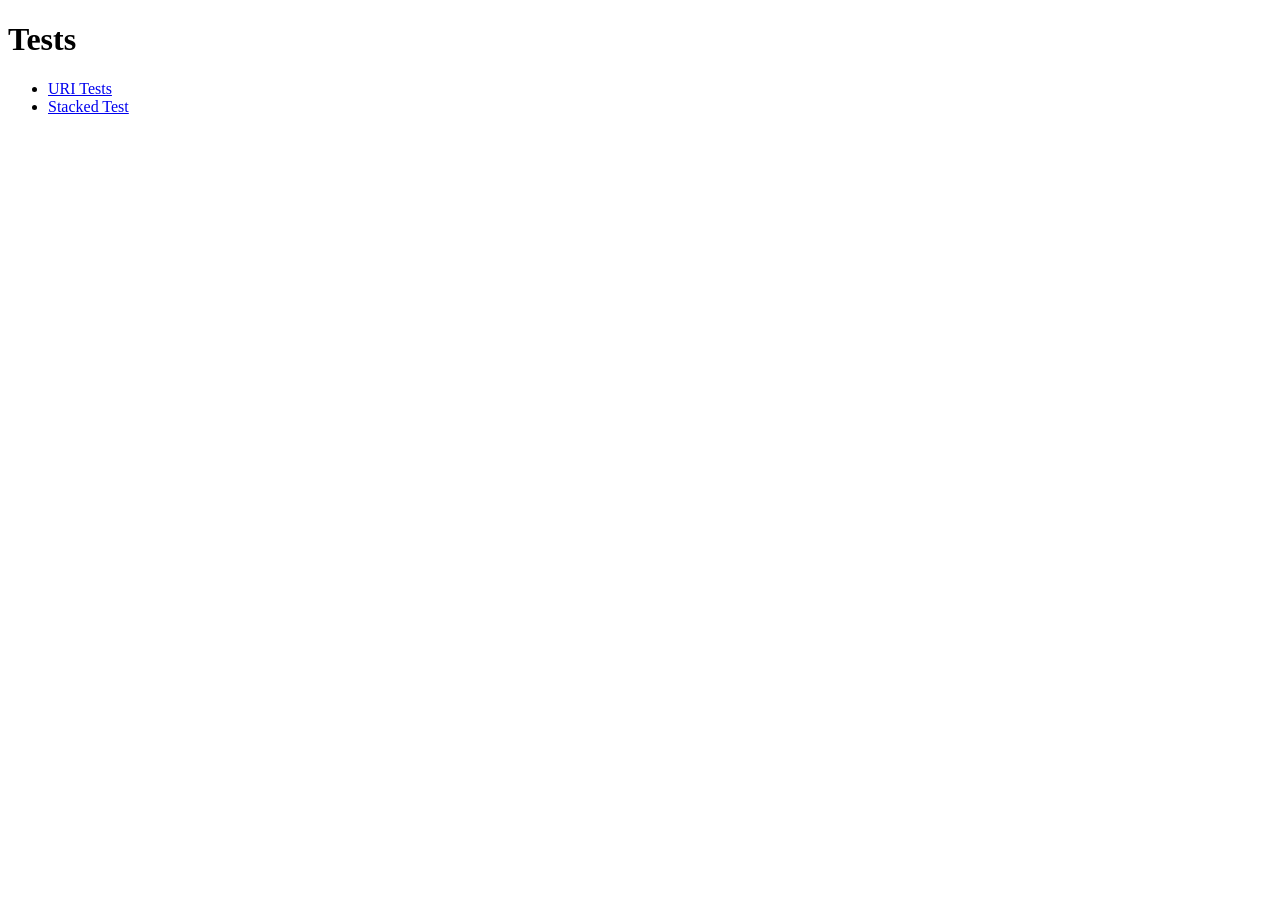
<file: static/admin/lity/test/functional/index.html>
<!DOCTYPE html>
<html>
<head lang="en">
    <meta charset="UTF-8">
    <meta name="viewport" content="width=device-width, initial-scale=1">
    <title>Lity - Tests</title>
</head>
<body>

<h1>Tests</h1>

<ul>
    <li>
        <a href="uri.html">URI Tests</a>
    </li>
    <li>
        <a href="stacked.html">Stacked Test</a>
    </li>
</ul>

</body>
</html>
</file>
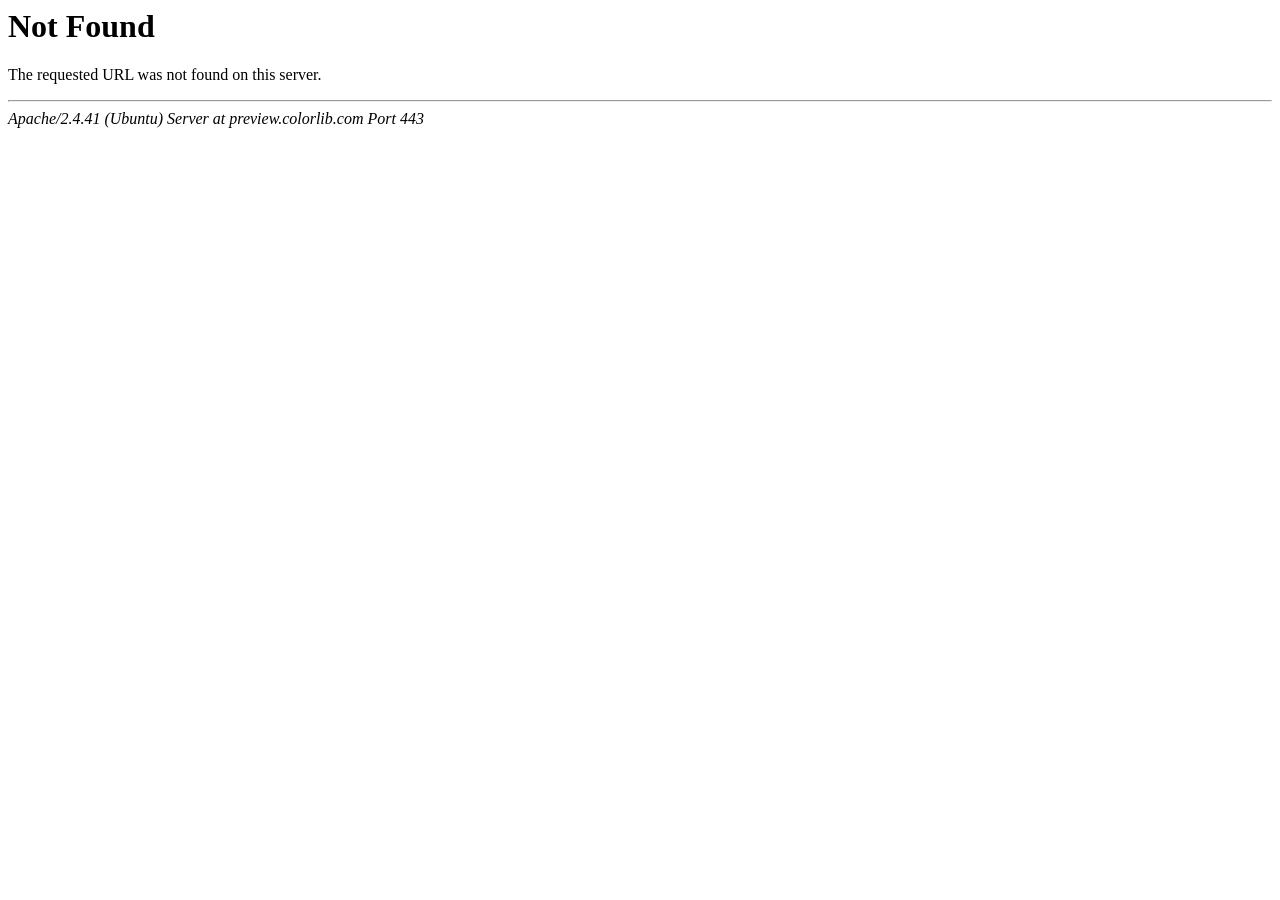
<file: static/css/owl.video.play.html>
<!DOCTYPE HTML PUBLIC "-//IETF//DTD HTML 2.0//EN">
<html><head>
<title>404 Not Found</title>
</head><body>
<h1>Not Found</h1>
<p>The requested URL was not found on this server.</p>
<hr>
<address>Apache/2.4.41 (Ubuntu) Server at preview.colorlib.com Port 443</address>
</body></html>
</file>
